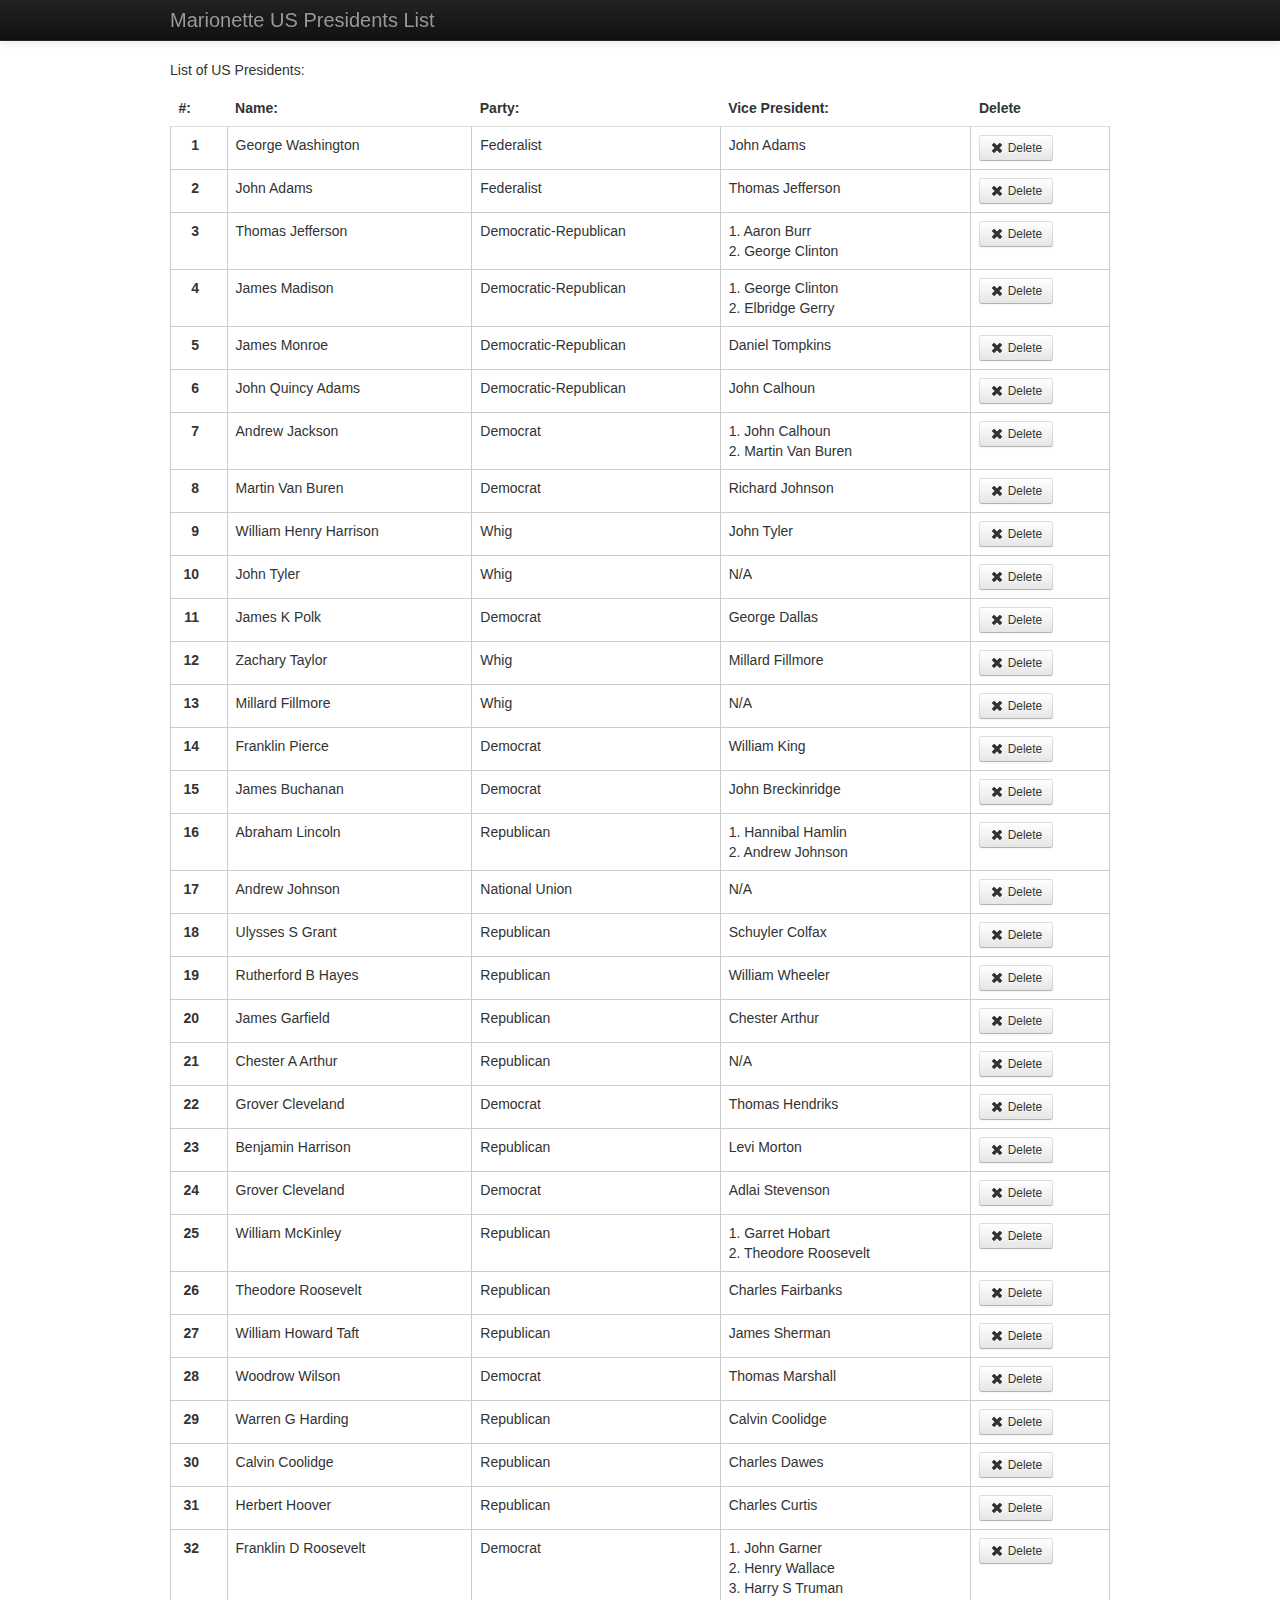
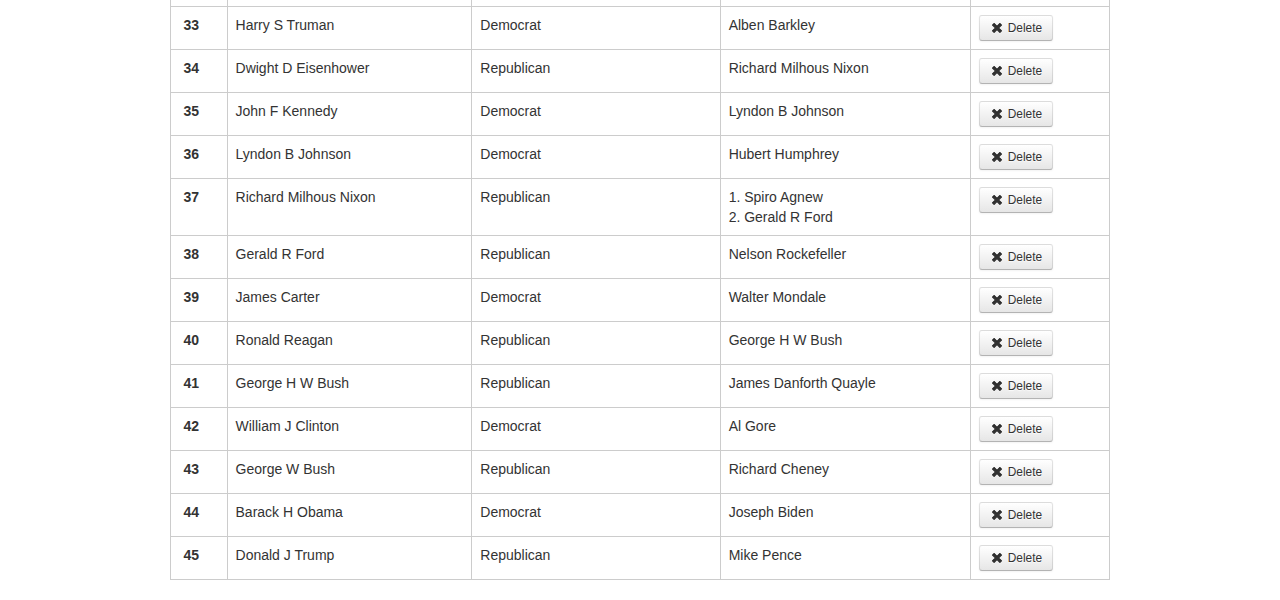
<file: 7_using_a_compositeview.html>
<!DOCTYPE html>
<html lang="en">
<head>
<meta charset="utf-8">
<title>Marionette US Presidents List</title>
<link href="./assets/css/bootstrap.css" rel="stylesheet">
<link href="./assets/css/application.css" rel="stylesheet">
<!--source scripts startup-->
<script src="./assets/js/vendor/jquery.js"></script>
<!--end source scripts startup-->
</head>

<body>

<div class="navbar navbar-inverse navbar-fixed-top">
  <div class="navbar-inner">
    <div class="container">
      <span class="brand">Marionette US Presidents List</span>
    </div>
  </div>
</div>

<div class="container">
  <p>List of US Presidents:</p>
</div>

<div id="mainRegion" class="container">
  <p>Loading...</p>
</div>

<!--JS goes here -->

<!--source scripts core-->
<!-- <script src="./assets/js/vendor/json2.js"></script> -->
<script src="./assets/js/vendor/underscore.js"></script>
<script src="./assets/js/vendor/backbone.js"></script>
<script src="./assets/js/vendor/backbone.marionette.js"></script>
<!-- <script src="./assets/js/vendor/backbone.stickit.js"></script> -->
<script src="./assets/my-app-js/core/template-utilities.js"></script>
<!-- <script src="./assets/my-app-js/core/app-utilities.js"></script> -->
<!-- <script src="./assets/my-app-js/core/app-behaviors.js"></script> -->
<!--end source scripts core-->

<!--template scripts-->
<script type="text/html" id="president-table-headers" srcTmpl="./assets/my-app-js/templates/president-table-headers.html"></script>
<script type="text/html" id="president-table-row"     srcTmpl="./assets/my-app-js/templates/president-table-row.html"></script>
<!--end template scripts-->

<!--source scripts jsapp-->
<script src="./assets/my-app-js/my-app-config.js"></script>
<!-- <script src="./assets/my-app-js/controller.js"></script> -->
<script src="./assets/my-app-js/models/presidents.json"></script>
<script src="./assets/my-app-js/models/presidentModel.js"></script>
<script src="./assets/my-app-js/collections/presidentCollection.js"></script>
<script src="./assets/my-app-js/views/presidentItemView.js"></script>
<script src="./assets/my-app-js/views/presidentCompositeView.js"></script>
<script src="./assets/my-app-js/my-app.js"></script>
<!--end source scripts jsapp-->

</body>
</html>
</file>
<file: assets/css/application.css>
body {
  padding-top: 60px; /* 60px to make the container make room for the navigation bar */
}
ul li {
    list-style: none;
}
li span,
td span {
    display: inline-block;
    width: 20px;
    text-align: right;
    font-weight: bold;
}
td {
    padding: 15px;
    border: 1px solid #cccccc;
}
</file>
